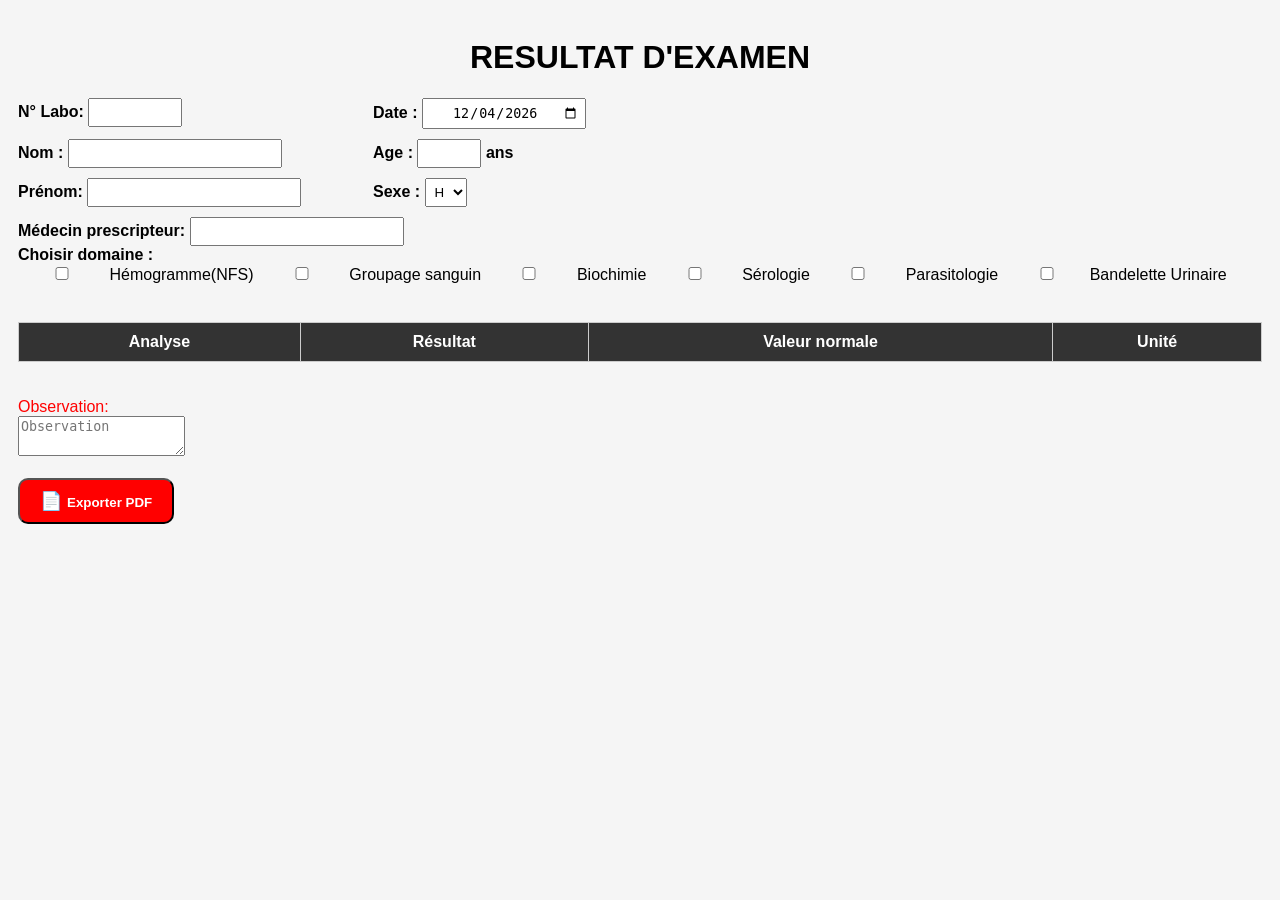
<file: index.html>
<!DOCTYPE html>
<html lang="fr">
<head>
  <meta charset="UTF-8">
  <title>Résultats Laboratoire</title>
  <link rel="stylesheet" href="Style.css">
</head>

<body>
<h1>RESULTAT D'EXAMEN</h1>
<div class="info-patient">
  <div class="ligne">
    <label for="">N° Labo: <input type="text" id="labo" ></label> 
  </div>

  <div class="ligne">
    <label for="">Date : <input type="date" style="width: 150px;" id="dateInput"></label> <br>
  </div>

  <div class="ligne">
    <label for="">Nom : <input id="nom"  type="text"style="width: 200px;" ></label>
  </div>

  <div class="ligne">
    <label for=""> Age : <input type="number" id="age" oninput="afficher()" style="width: 50px;"> <span>ans</span></label> <br>
  </div>

  <div class="ligne">
    <label for="">Prénom: <input id="prenom" type="text" style="width: 200px;"></label>
  </div>

  <div class="ligne">
    <label for="">Sexe : <select name="sexe" id="sexe" onchange="afficher()">
      <option value="homme">H</option>
      <option value="femme">F</option>
    </select></label> <br>
  </div>
 
</div>

<div class="ligne" id="prescripteur">
  <label for="">Médecin prescripteur: <input type="text" style="width: 200px;margin-top: 10px;"></label>
</div>
<div class="top-bar">
  <strong>Choisir domaine :</strong><br>

  <label><input type="checkbox" value="Hémogramme" onchange="afficher()"> Hémogramme(NFS)</label>
  <label><input type="checkbox" value="Groupage" id="groupageCheck" onchange="afficher()"> Groupage sanguin</label>
  <label><input type="checkbox" value="Biochimie" onchange="afficher()"> Biochimie</label>
  <label><input type="checkbox" value="Sérologie" onchange="afficher()"> Sérologie</label>
  <label><input type="checkbox" value="Parasitologie" onchange="afficher()"> Parasitologie</label>
  <label><input type="checkbox" value="Bandelette" id="bandeletteCheck" onchange="afficher()">Bandelette Urinaire</label>
</div>

<br>

<table border="1" width="100%" id="table1">
  <thead>
    <tr>
      <th>Analyse</th>
      <th>Résultat</th>
      <th>Valeur normale</th>
      <th>Unité</th>
    </tr>
  </thead>

  <tbody id="tbody"></tbody>
</table>

<div id="groupage-container" style="margin-top: 2px;display: none;">
  <h3>GROUPAGE SANGUIN</h3>

  <label>
    Groupe:
    <select id="groupe" onchange="colorGroupage()">
      <option value="">--Choisir--</option>
      <option>A</option>
      <option>B</option>
      <option>AB</option>
      <option>O</option>
    </select>
  </label>

  <label>
    Rhésus: 
    <select id="rhesus" onchange="colorGroupage()">
      <option value="">--Choisir--</option>
      <option value="negatif">Négatif</option>
      <option value="positif">Positif</option>
    </select>
  </label>
</div>

<div id="parasitologie-container">
</div>


<br>

<br>

<!-- CONTAINER BANDELETTE URINAIRE -->
<div id="bandelette-container" style="display: none; margin-top: 15px;">

   <h3 style="text-align: center;">Bandelette Urinaire</h3>
    <table border="1">
        <thead>
            <tr>
            <th>Leucocyte</th>
            <th>Nitrite</th>
            <th>Urobilinogène</th>
            <th>Protéine</th>
            <th>pH</th>
            <th>Sang</th>
            <th>Densité</th>
            <th>Acétone</th>
            <th>Bilirubine</th>
            <th>Sucre</th>
        </tr>
        </thead>
        <tbody style="text-align: center;">
         <tr>
          <!-- Leucocyte -->
            <td>
                <select name="" id="leucocyte" onchange="verifierBandelette(this)" >
                    <option value="">--Choisir--</option>
                    <option value="negatif">Négatif</option>
                    <option value="trace">Trace</option>
                    <option value="un">+</option>
                    <option value="deux">++</option>
                    <option value="trois">+++</option>
                </select>
            </td>
            <!-- Nitrite -->
            <td>
                <select name="" id="nitrite" onchange="verifierBandelette(this)">
                    <option value="">--Choisir--</option>
                    <option value="negatif">Négatif</option>
                    <option value="trace">Trace</option>
                    <option value="un">+</option>
                    <option value="deux">++</option>
                    <option value="trois">+++</option>
                </select>
            </td>
            <!-- urobilinogène -->
            <td>
                <select name="" id="urobilinogene" onchange="verifierBandelette(this)">
                    <option value="">--Choisir--</option>
                    <option value="negatif">Négatif</option>
                    <option value="trace">Trace</option>
                    <option value="un">+</option>
                    <option value="deux">++</option>
                    <option value="trois">+++</option>
                </select>
            </td>
            <!-- proteine -->
            <td>
                <select name="" id="proteine" onchange="verifierBandelette(this)">
                    <option value="">--Choisir--</option>
                    <option value="negatif">Négatif</option>
                    <option value="trace">Trace</option>
                    <option value="un">+</option>
                    <option value="deux">++</option>
                    <option value="trois">+++</option>
                </select>
            </td>
            <!-- pH -->
            <td>
                <select name="" id="pH" onchange="verifierBandelette(this)">
                    <option value="">--Choisir--</option>
                    <option value="">5.0</option>
                    <option value="">6.0</option>
                    <option value="">6.5</option>
                    <option value="">7.0</option>
                    <option value="">7.5</option>
                    <option value="">8.0</option>
                    <option value="">8.5</option>
                </select>
            </td>
            <!-- sang -->
            <td>
                <select name="" id="sang" onchange="verifierBandelette(this)">
                    <option value="">--Choisir--</option>
                    <option value="negatif">Négatif</option>
                    <option value="trace">Trace</option>
                    <option value="un">+</option>
                    <option value="deux">++</option>
                    <option value="trois">+++</option>
                </select>
            </td>
            <!-- densité -->
            <td>
                <select name="" id="densite" onchange="verifierBandelette(this)">
                    <option value="">--Choisir--</option>
                    <option value="">1.000</option>
                    <option value="">1.005</option>
                    <option value="">1.010</option>
                    <option value="">1.015</option>
                    <option value="">1.020</option>
                    <option value="">1.025</option>
                    <option value="">1.030</option>
                </select>
            </td>
            <!-- acetone -->
            <td>
                <select name="" id="acetone" onchange="verifierBandelette(this)">
                    <option value="">--Choisir--</option>
                    <option value="negatif">Négatif</option>
                    <option value="trace">Trace</option>
                    <option value="un">+</option>
                    <option value="deux">++</option>
                    <option value="trois">+++</option>
                </select>
            </td>
            <!-- bilirubine -->
            <td>
                <select name="" id="bilirubine" onchange="verifierBandelette(this)">
                    <option value="">--Choisir--</option>
                    <option value="negatif">Négatif</option>
                    <option value="trace">Trace</option>
                    <option value="un">+</option>
                    <option value="deux">++</option>
                    <option value="trois">+++</option>
                </select>
            </td>
            <!-- sucre -->
            <td>
                <select name="" id="sucre" onchange="verifierBandelette(this)">
                    <option value="">--Choisir--</option>
                    <option value="negatif">Négatif</option>
                    <option value="trace">Trace</option>
                    <option value="un">+</option>
                    <option value="deux">++</option>
                    <option value="trois">+++</option>
                    <option value="quatres">++++</option>
                </select>
            </td>
        </tr>
        </tbody>
       
    </table>
</div>
<div id="obsBlock">
  <label style="color: red;">Observation:</label> <br>
  <textarea id="observation" placeholder="Observation"></textarea>
</div>

<br>

<button onclick="exportPDF()" class="no-print"> <span class="emoji"> 📄 </span> Exporter PDF</button>

<div id="renseignements-verso">
  <h1>Résultats d'analyses</h1>

  <div class="verso">
    <p>N° Labo : <span id="v-labo"></span></p>
    <p>Date : <span id="v-date"></span></p>
    <p>Nom : <span id="v-nom"></span></p>
    <p>Prénom : <span id="v-prenom"></span></p>
  </div>
 
</div>

<script src="script.js"></script>

</body>
</html>
</file>
<file: Style.css>
body {
    font-family: Arial, Helvetica, sans-serif;
    padding: 10px;
    background: #f5f5f5;
}

h1 {
    text-align: center;
}

.en-tete{
  text-align: center;
  display: flex;
  justify-content: space-between;
}

.info-patient{
  width: 700px;
  display: grid;
  grid-template-columns: 1fr 1fr;
  gap: 10px;
}

.ligne label {
  width: 150px;
  font-weight: bold;
}

.ligne input, .ligne select {
  flex: 1;
  padding: 5px;
}
.top-bar {
    margin-bottom: 20px;
}

.emoji {
  font-size: 18px;
}

.domaine-Hémogramme{
  background: rgb(238, 9, 238) !important;
  color: #ffffff;
  font-weight: bold;
}

.domaine-Biochimie{
  background: rgb(6, 100, 37) !important;
  color: #ffffff;
  font-weight: bold;
}

.domaine-Sérologie{
  background: rgb(238, 9, 9) !important;
  color: #ffffff;
  font-weight: bold;
}
table {
    width: 100%;
    border-collapse: collapse;
    background: white;
}

th{
    background: #333;
    color: white;
}

td , th {
    border: 1px solid #ccc;
    padding: 10px;
    text-align: center;
}

input {
    width: 80px;
    padding: 2px;
    text-align: center;
}

.normal {
    color: blue;
    font-weight: bold;
}

.anormal {
    color: red;
    font-weight: bold;
}

select{
    padding: 5px;
}

select.normal{
    color: blue;
    font-weight: bold;
}

select.anormal{
    color: red;
    font-weight: bold;
}

.actions{
    margin-top: 20px;
    text-align: center;   
}

button{
    padding: 10px 20px;
    cursor: pointer;
    background: red;
    color: #ffffff;
    font-weight: bold;
    border-radius: 10px;
}

#renseignements-verso{
  display: none;
}

textarea {
  overflow: hidden;
}

#bandelette-container tbody select{
  text-align: center;
}
/* ====== PRINT PDF FIX ====== */
@media print {

    /* esorina buttons */
    .no-print {
      display: none !important;
    }

    .hide-print {
      display: none !important;
    }
  
    /* force couleur ho print */
    * {
      -webkit-print-color-adjust: exact !important;
      print-color-adjust: exact !important;
    }
  
    .en-tete{
      display: flex;
      align-items: center;
      justify-content: space-between;
      margin-bottom: 5px;
    }
    .en-tete img {
      width: 100px !important;
      height: 100px !important;
    }
    body {
      font-size: 12px !important;
    }

    .mdg h1 {
      font-size: 14px !important;
      margin: 2px 0;
    }

    .mdg h2 {
      font-size: 12px !important;
      margin: 2px 0;
    }

    .mdg h3 {
      font-size: 12Px !important;
      margin: 2px 0;
    }

    .mdg h4 {
      font-size: 13px;
      margin: 2px 0;
    }

    .mdg p {
      font-size: 10px;
      margin: 1px 0;
    }

    .top-bar {
      display:  none;
    }

    table {
      font-size: 11px !important;
      width: 100%;
      border-collapse: collapse;
    }

    tr {
      page-break-inside: avoid;
    }

    th {
      font-size: 12px !important;
      padding: 3px 5px;
    }

    td {
      font-size: 11px !important;
      padding: 3px 5px;

    }

    input {
      border: none !important;
      padding: 5px;
    }
  
    select {
      border: none;
      appearance: none;
      -webkit-appearance: none;
      -moz-appearance: none;
      background: none;
      padding-right: 0;
    }

    select::-ms-expand {
      display: none;
    }

    #parasitologie-container select, 
    #parasitologie-container input {
      margin: 0 !important;
      padding: 0 !important;
    }

    #parasitologie-container div {
      gap: 0 !important;
    }

    #parasitologie-container select[style*="display:none"],
    #parasitologie-container input[style*="display:none"]{
      display: none !important;
    }

    #renseignements-verso{
      display: block;
      page-break-before: always;
    }

    .verso {
      margin: 0 auto;
      border: 1px solid #000000;
      width:300px;
      padding: 20px 20px;
      font-size:14px
    }

    textarea {
    border: none;
    resize: none;
    overflow: hidden;
    page-break-inside: avoid;
  }
  
  }
</file>
